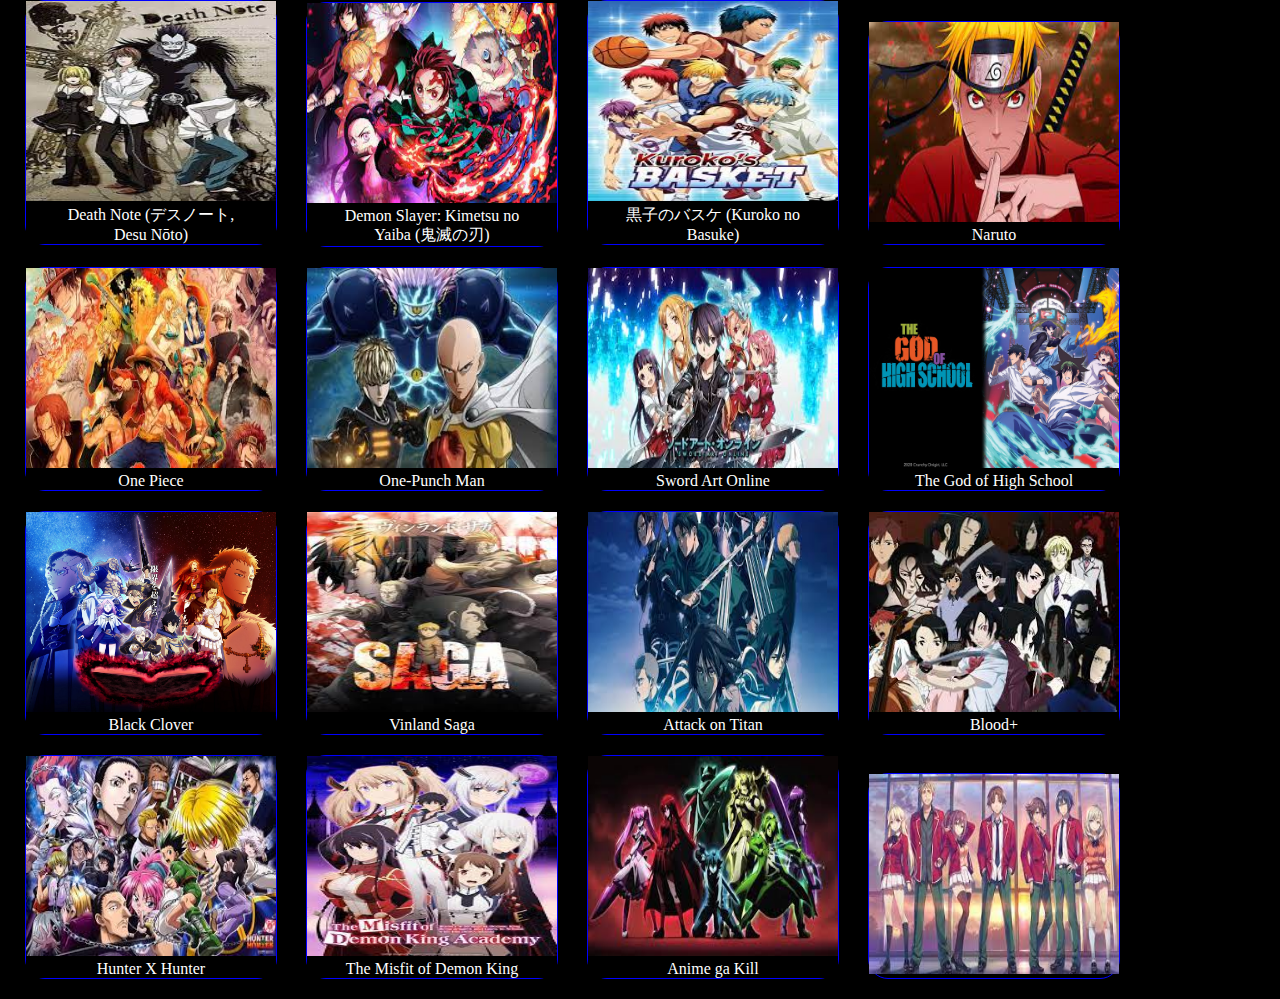
<file: image.html>
<!DOCTYPE html>
<html lang="en">

<head>
    <meta charset="UTF-8">
    <meta name="viewport" content="width=device-width, initial-scale=1.0">
    <meta http-equiv="X-UA-Compatible" content="ie=edge">
    <title>anime-gallery</title>
    <link rel="stylesheet" href="style.css">
</head>

<body>
    <div class="gallery-container">
        <div class="gallery-content">
            <img src="Anime image/Death Note.jpg" alt="">
            <p>Death Note (デスノート, Desu Nōto)</p>
        </div>
        <div class="gallery-content">
            <img src="Anime image/Demon Slayer.jpg" alt="">
            <p>Demon Slayer: Kimetsu no Yaiba (鬼滅の刃)</p>
        </div>
        <div class="gallery-content">
            <img src="Anime image/Kuroko no Basket.jpg" alt="">
            <p>黒子のバスケ (Kuroko no Basuke)</p>
        </div>
        <div class="gallery-content">
            <img src="Anime image/Naruto.jpg" alt="">
            <p>Naruto</p>
        </div>
        <div class="gallery-content">
            <img src="Anime image/One Piece.jpg" alt="">
            <p>One Piece</p>
        </div>
        <div class="gallery-content">
            <img src="Anime image/One-Punch Man.jpg" alt="">
            <p>One-Punch Man</p>
        </div>
        <div class="gallery-content">
            <img src="Anime image/Sword Art Online.jpg" alt="">
            <p>Sword Art Online</p>
        </div>
        <div class="gallery-content">
            <img src="Anime image/The God of High School.jpg" alt="">
            <p>The God of High School</p>
        </div>
        <div class="gallery-content">
            <img src="Anime image/Black Clover.jpg" alt="">
            <p>Black Clover</p>
        </div>
        <div class="gallery-content">
            <img src="Anime image/Vinland Saga.jpg" alt="">
            <p>Vinland Saga</p>
        </div>
        <div class="gallery-content">
            <img src="Anime image/Attack on Titan.jpg" alt="">
            <p>Attack on Titan</p>
        </div>
        <div class="gallery-content">
            <img src="Anime image/Blood+.jpg" alt="">
            <p>Blood+</p>
        </div>
        <div class="gallery-content">
            <img src="Anime image/Hunter X Hunter.jpg" alt="">
            <p>Hunter X Hunter</p>
        </div>
        <div class="gallery-content">
            <img src="Anime image/The Misfit of Demon King.jpg" alt="">
            <p>The Misfit of Demon King</p>
        </div>
        <div class="gallery-content">
            <img src="Anime image/Akame ga Kill.jpg" alt="">
            <p>Anime ga Kill</p>
        </div>
        <div class="gallery-content">
            <img src="Anime image/Classroom of the Elite.jpg" alt="">
        </div>
    </div>
</body>

</html>
</file>
<file: style.css>
* {
    margin: 0;
    padding: 0;
    background-color: black;
}

.gallery-content>img {
    width: 250px;
    height: 200px;
}

.gallery-content>p {
    text-align: center;
    padding: 0px 30px;
    color: white;
}

.gallery-content {
    display: inline-block;
    width: 250px;
    border: 0.5px solid blue;
    border-radius: 20px;
    margin-left: 25px;
    margin-bottom: 20px;
    cursor: pointer;
}
.gallery-content:hover{
    transform: scale(1.1, 1.1);
}
</file>
